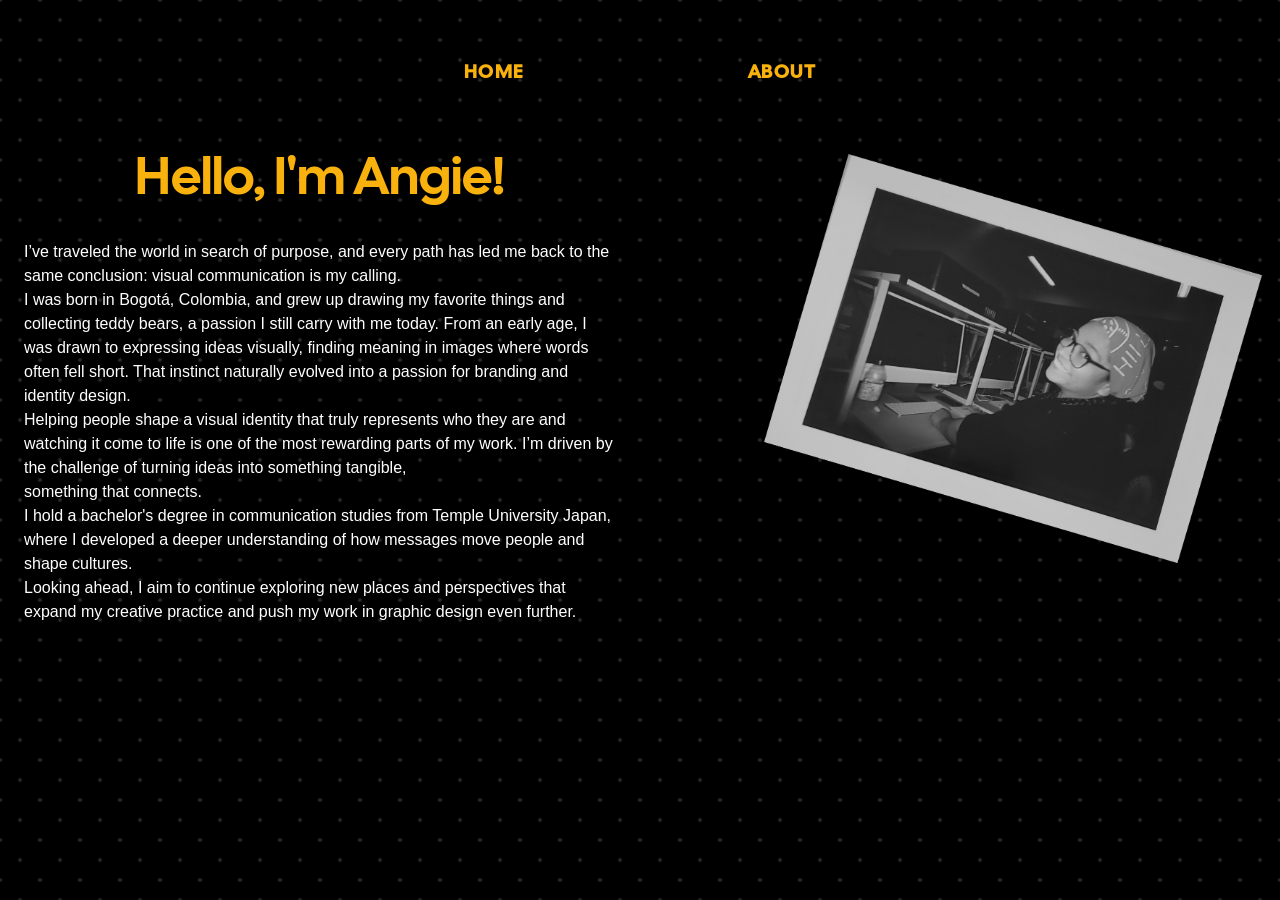
<file: About.html>
<!DOCTYPE html>
<html lang="en">
<head>
    <meta charset="UTF-8">
    <meta http-equiv="X-UA-Compatible" content="IE=edge">
    <meta name="viewport" content="width=device-width, initial-scale=1.0">
    <title>Angie Hornback</title>
    <meta name="Keywords" content="Design">
    <meta name="Author" content="Angie Hornback">
    <link rel="preconnect" href="https://fonts.googleapis.com">
    <link rel="preconnect" href="https://fonts.gstatic.com" crossorigin>
    <link href="https://fonts.googleapis.com/css2?family=Cal+Sans&family=EB+Garamond:ital,wght@0,400..800;1,400..800&display=swap" rel="stylesheet">
    <link href="https://cdn.jsdelivr.net/npm/bootstrap@5.0.2/dist/css/bootstrap.min.css" rel="stylesheet" integrity="sha384-EVSTQN3/azprG1Anm3QDgpJLIm9Nao0Yz1ztcQTwFspd3yD65VohhpuuCOmLASjC" crossorigin="anonymous">
    <link rel="stylesheet" href="./mystyles.css">

    <body>
        <div class="container-fluid" style="margin-top: 50px; max-width: 600px;">
            <ul class="nav nav-fill">
                <li class="nav-item">
                    <a class="nav-link" aria-current="page" href="./index.html">HOME</a>
                </li>
                <li class="nav-item">
                    <a class="nav-link" aria-current="page" href="./About.html">ABOUT</a>
                </li>
            </ul>
        </div>
        <div class="container-fluid" style="margin-top: 50px; margin-bottom: 50px;">
            <div class="row align-items-start">
                <div class="col">
                    <h1>Hello, I'm Angie!</h1>
                    <div class="container-lg">
                        <p1><br>I’ve traveled the world in search of purpose, and every path has led me back to the same conclusion: visual communication is my calling.<br>
                            I was born in Bogotá, Colombia, and grew up drawing my favorite things and collecting teddy bears, a passion I still carry with me today. 
                            From an early age, I was drawn to expressing ideas visually, finding meaning in images where words often fell short. 
                            That instinct naturally evolved into a passion for branding and identity design.<br>
                            Helping people shape a visual identity that truly represents who they are and watching it come to life is one of the most rewarding parts of my work. 
                            I’m driven by the challenge of turning ideas into something tangible,<br> something that connects.<br>
                            I hold a bachelor's degree in communication studies from Temple University Japan, where I developed a deeper understanding of how messages move people and shape cultures.<br>
                            Looking ahead, I aim to continue exploring new places and perspectives that expand my creative practice and push my work in graphic design even further. 
                        </p1>
                    </div>
                </div>
                <div class="col d-none d-sm-block">
                    <img src="./IMG/Portrait.png" width="100%" alt="">
                </div>
            </div>
        </div>
        
    </body>
</file>
<file: mystyles.css>
body {
    background-color: rgb(0, 0, 0);
    background-image: radial-gradient( #383737, transparent 10% ),
        radial-gradient(#383737, transparent 10%);
    background-position: 0 0, 20px 20px;
        
    background-size: 40px 40px;
    
    
    
}
h1 {
    font-family: Cal Sans, sans-serif;
    font-size: 40pt;
    color: #f9b20d;
    text-align: center;
}

h2 {
    font-family: Cal Sans, sans-serif;
    font-size: 55pt;
    color: white;
    text-align: center;
}

.nav {
    font-family: Cal Sans, sans-serif;
    font-weight: bold;
    font-size: 14pt;
    letter-spacing: 1.5px;
}

.nav-link {
    color: #f9b20d;
    
}

.nav-link:hover {
    color: rgb(121, 120, 120);
}

.container {
    max-width: 800px;
    margin-top: 20px;
    margin-bottom: 50px;
}

.carousel-control-prev, .carousel-control-next {
    opacity: 0;
    filter:alpha(opacity=0);
}

.btn-dark {
    opacity: 30%;
    font-family: Cal Sans, sans-serif;
    font-size: 12pt;
    letter-spacing: .5px;
}


p1 {
    font-family: "Roboto", sans-serif;
    font-size: 12pt;
    color: white;
    text-align: left; 
}

header {
    font-family: Cal Sans, sans-serif;
    font-size: 14pt;
    color: #ffdd00;
}
</file>
